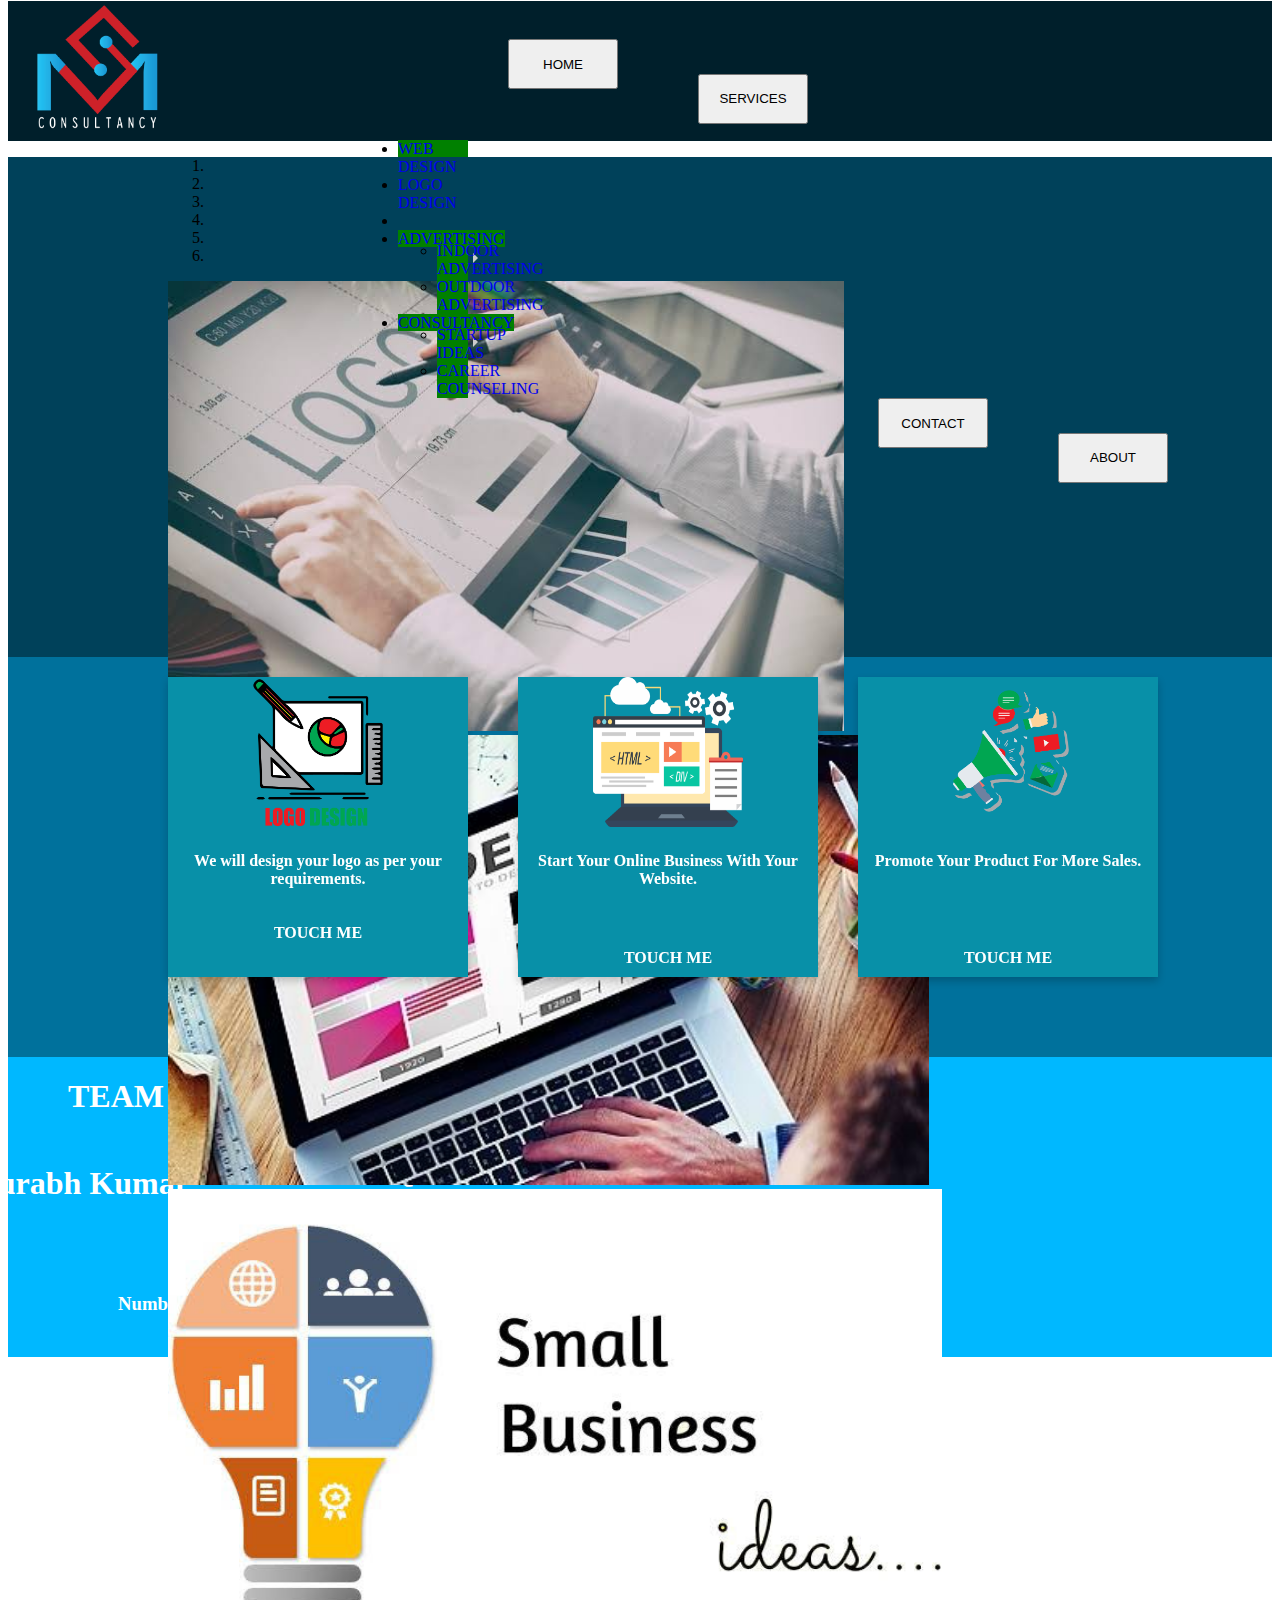
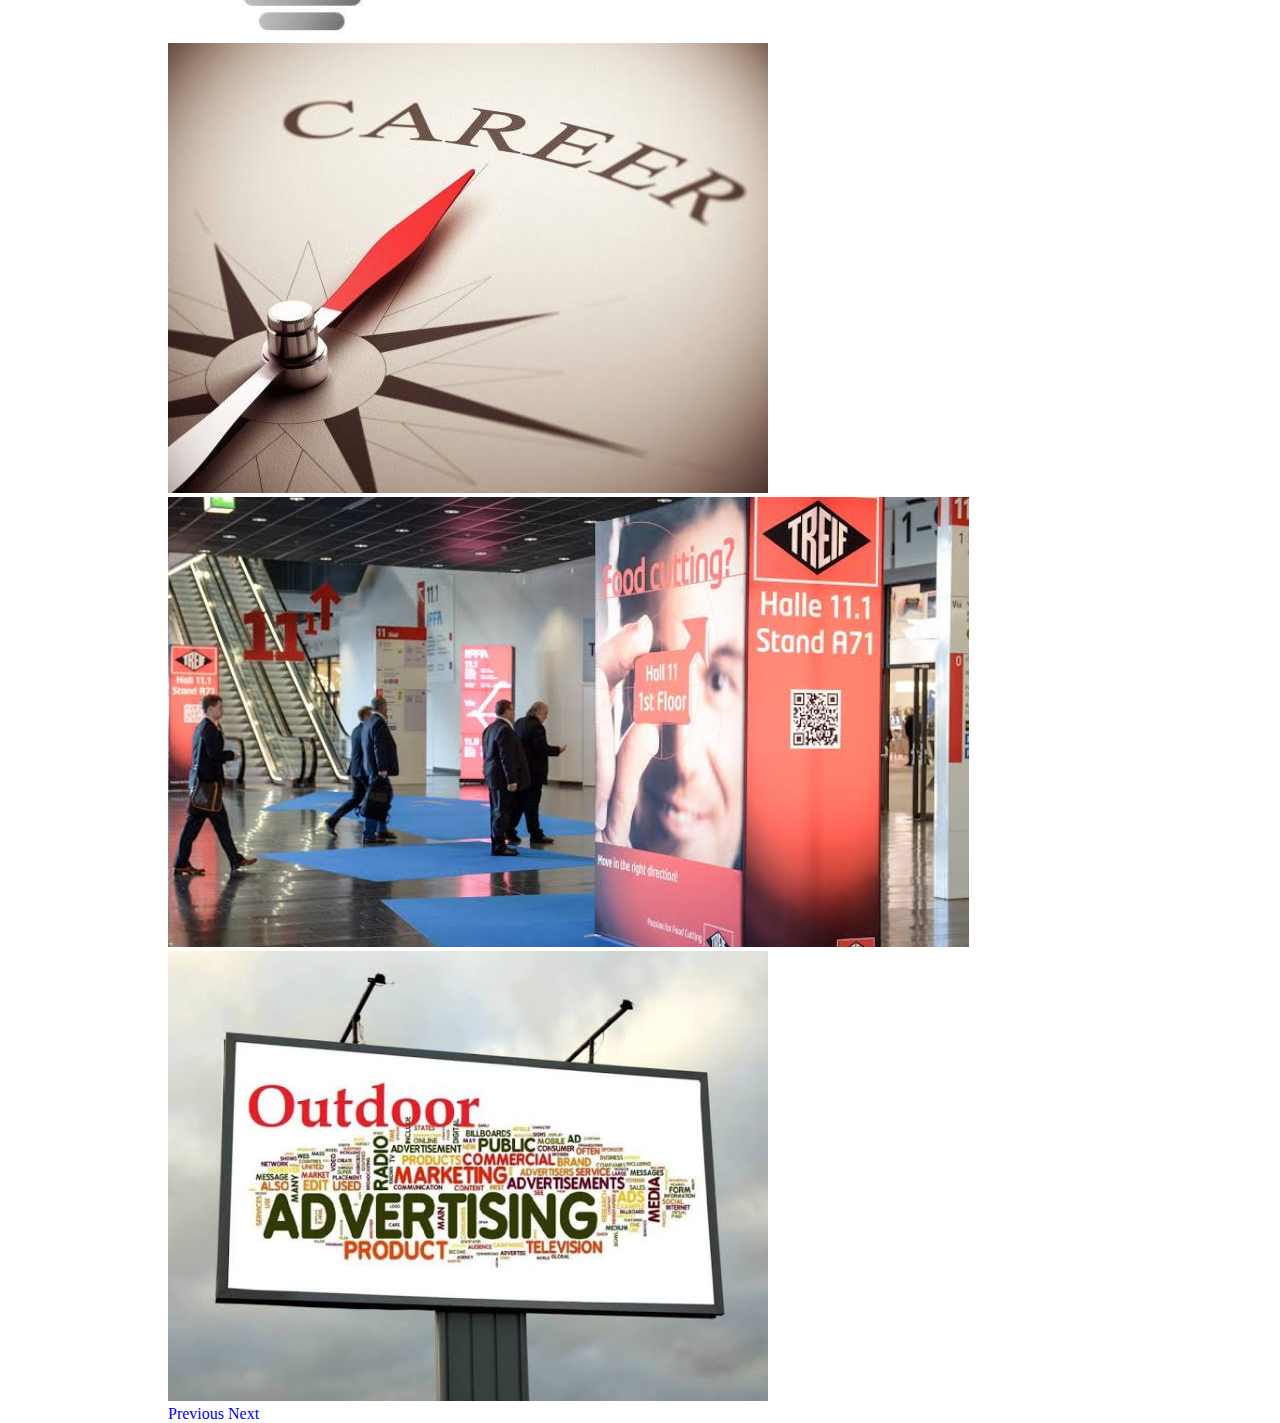
<file: index.html>
<!DOCTYPE html>
<html lang="en">
<head>
    <meta charset="UTF-8">
    <meta name="viewport" content="width=device-width, initial-scale=1.0">
    <title>MS CONSULTANCY</title>
    <link rel="stylesheet" href="style.css">
    <link rel="stylesheet" href="https://stackpath.bootstrapcdn.com/bootstrap/4.5.0/css/bootstrap.min.css" integrity="sha384-9aIt2nRpC12Uk9gS9baDl411NQApFmC26EwAOH8WgZl5MYYxFfc+NcPb1dKGj7Sk" crossorigin="anonymous">
    
</head>
<body>
    
    <div id="header"> <br>
        <img src="LOGO 2-01.png" alt="logo" class="logo">
           
        
        
        
               <div id="nasa">
            
            <div class="btn" role="group" aria-label="Button group with nested dropdown">
                   
                
               <a href="index.html"> <button type="button" class="btn btn-primary " id="btnh">  HOME  </button>
               </a>
                   
                   
                   
                   
                <div class="dropdown">
                    <button class="btn btn-primary dropdown-toggle" type="button" id="dropdownMenu1" data-toggle="dropdown" aria-haspopup="true" aria-expanded="false">
                     SERVICES
                    </button>
                    <ul class="dropdown-menu multi-level" role="menu" aria-labelledby="dropdownMenu">
                        <li class="dropdown-item"><a href="#about">WEB DESIGN</a></li>
                        <li class="dropdown-item"><a href="#about">LOGO DESIGN</a></li>
                        <li class="dropdown-divider"></li>
                        <li class="dropdown-submenu">
                          <a  class="dropdown-item" tabindex="-1" href="#">ADVERTISING</a>
                          <ul class="dropdown-menu">
                            <li class="dropdown-item"><a tabindex="-1" href="#about">INDOOR ADVERTISING</a></li>
                           
                            <li class="dropdown-item"><a href="#about">OUTDOOR ADVERTISING</a></li>
                            
                          </ul>
                        </li>
                        <li class="dropdown-submenu">
                            <a  class="dropdown-item" tabindex="-1" href="#">CONSULTANCY</a>
                            <ul class="dropdown-menu">
                              <li class="dropdown-item"><a tabindex="-1" href="#">STARTUP IDEAS</a></li>
                             
                              <li class="dropdown-item"><a href="#">CAREER COUNSELING</a></li>
                              
                            </ul>
                          </li>
                      </ul>
                </div>
                    
                    
                     <a href="#footer"> <button type="button" class="btn btn-primary flex-container   " id="btnc">CONTACT</button>
                     </a>
                   
                   
                     <a href="#footer"><button type="button" class="btn btn-primary flex-container  " id="btna">ABOUT</button>
                     </a>
                    
                    </div>



            </div>
        </div>          

        
    

         <div class="main">

            <div id="carouselExampleIndicators" class="carousel slide" data-ride="carousel">
                <ol class="carousel-indicators">
                  <li data-target="#carouselExampleIndicators" data-slide-to="0" class="active"></li>
                  <li data-target="#carouselExampleIndicators" data-slide-to="1"></li>
                  <li data-target="#carouselExampleIndicators" data-slide-to="2"></li>
                  <li data-target="#carouselExampleIndicators" data-slide-to="3"></li>
                  <li data-target="#carouselExampleIndicators" data-slide-to="4"></li>
                  <li data-target="#carouselExampleIndicators" data-slide-to="5"></li>
                </ol>
                <div class="carousel-inner">
                  <div class="carousel-item active">
                    <img class="d-block w-100" src="1.jpeg" alt="First slide">
                  </div>
                  <div class="carousel-item">
                    <img class="d-block w-100" src="2.jpeg" alt="Second slide">
                  </div>
                  <div class="carousel-item">
                    <img class="d-block w-100" src="3.jpeg" alt="Third slide">
                  </div>
                  <div class="carousel-item">
                    <img class="d-block w-100" src="4.jpeg" alt="fourth slide">
                  </div>
                  <div class="carousel-item">
                    <img class="d-block w-100" src="5.jpeg" alt="fifth slide">
                  </div>
                  <div class="carousel-item">
                    <img class="d-block w-100" src="6.jpeg" alt="sixth slide">
                  </div>
                </div>
                <a class="carousel-control-prev" href="#carouselExampleIndicators" role="button" data-slide="prev">
                  <span class="carousel-control-prev-icon" aria-hidden="true"></span>
                  <span class="sr-only">Previous</span>
                </a>
                <a class="carousel-control-next" href="#carouselExampleIndicators" role="button" data-slide="next">
                  <span class="carousel-control-next-icon" aria-hidden="true"></span>
                  <span class="sr-only">Next</span>
                </a>
              </div>
    
      </div>

    </div>
   



<div id="about">

  
  <div class="flip-card">
   
   
    <div class="flip-card-inner">
   
   
   
      <div class="flip-card-front">
   
   
        <img src="loga-01.png" alt="logodesign" id="logi">

                <h4 class="h4" align="center"> We will design your logo as per your requirements.<br><br><br>TOUCH ME</h4>
   
      </div>
   
      <div class="flip-card-back">
   <br><br>
        <h1 class="display-4">LOGO DESIGNING </h1> 
   <br>
   <a href="logo.html"><button type="button" class="btn btn-outline-success">CONTINUE</button></a>

   
   
      </div>
   
    </div>
  
 
  </div>




  <div class="flip-card3">
   
   
    <div class="flip-card3-inner">
   
   
   
      <div class="flip-card3-front">
   
   
        <img src="web-01.png" alt="webdesigning" id="webi">
                    <h4 class="h4" align="center">Start Your Online Business With Your Website.</h4><br><h4>TOUCH ME</h4>
   
      </div>
   
      <div class="flip-card3-back">
   <br><br>
        <h1 class="display-4">WEBISTE DESIGNING </h1> 
   <br>
   <a href="weba.html"> <button type="button" class="btn btn-outline-success">CONTINUE</button></a>
  
   
   
      </div>
   
    </div>
  
  
  
  
  
  
  
  
  
  
  </div>
  <div class="flip-card2">
   
   
    <div class="flip-card2-inner">
   
   
   
      <div class="flip-card2-front">
   
   
        <img src="ad.png" alt="advertising" id="adi">
  
                  <h4 class="h4" align="center">Promote Your Product For More Sales.</h4><br><br>
                  <h4>TOUCH ME</h4>
   
      </div>
   
      <div class="flip-card2-back">
   <br><br>
        <h1 class="display-4">ADVERTISE WITH US</h1> 
   <br>
   <a href="ad.html"><button type="button" class="btn btn-outline-success">CONTINUE</button></a>
  
   
   
      </div>
   
    </div>
  
  
  </div>

</div>
<div id="footer">

 <h1 class="display-1" id="tt">TEAM</h1> <br>
     <h1 class="display-4" id="subbu"> Saurabh Kumar</h1><br>
     <h1 class="display-4" id="qazi"> Qazi Mubin</h1><br>

     <h3 id="se"> Email : subuuk498@gmail.com</h3><br>
    <h3 id="sss"> Number : +92 3313398777 </h3><br>
    <h3 id="qqq"> Email: qazimubin444@gmail.com</h3><br>
    <h3 id="num">Number: +92 3009259266</h3><br>
</div>
                
            
    























    <script src="https://code.jquery.com/jquery-3.5.1.slim.min.js" integrity="sha384-DfXdz2htPH0lsSSs5nCTpuj/zy4C+OGpamoFVy38MVBnE+IbbVYUew+OrCXaRkfj" crossorigin="anonymous"></script>
<script src="https://cdn.jsdelivr.net/npm/popper.js@1.16.0/dist/umd/popper.min.js" integrity="sha384-Q6E9RHvbIyZFJoft+2mJbHaEWldlvI9IOYy5n3zV9zzTtmI3UksdQRVvoxMfooAo" crossorigin="anonymous"></script>
<script src="https://stackpath.bootstrapcdn.com/bootstrap/4.5.0/js/bootstrap.min.js" integrity="sha384-OgVRvuATP1z7JjHLkuOU7Xw704+h835Lr+6QL9UvYjZE3Ipu6Tp75j7Bh/kR0JKI" crossorigin="anonymous"></script>
</body>
</html>
</file>
<file: style.css>
#header
    {
        height: 140px;
width: 100%;
        background-color:#001f2b;
   
        margin-top: -7px;

    }

.btn   
    {

        height: 50px;
        width: 110px;
           

    }


        #btnh
            {
               /* margin-top: 10px; */
                margin-left: 150px;
            }
  #btnc
            {
                margin-left: 520px;
                margin-top: -124px;

            }
  #btna
            {
                margin-left: 700px;
                margin-top: -172px;
            }
  

            
           
           
        #nasa
        {
            height: 80px;
            width: 1000px;
            /* background-color: darkblue; */
            margin-left:350px;
            margin-top: 20px;
        }
.logo  
{
    height: 150px;
    width: 150px;
    float: left;
    margin-top: -18px;
    margin-left: 14px;
}

.main
{
    height: 500px;
    width: 100%;
    background-color:#00415a;
}
/* 
.btn{

    margin-left: 40px;
} */

.flex-container{
  margin-left: 100px;
}

/* .btn{
    float: left;
} */

.dropdown-item {
    background-color:green;
  }






#dropdownMenu1
{
    margin-left: 340px;
    margin-top: -78px ;
}



a{
    text-decoration: none;
}


  
.dropdown-submenu {
    position: relative;
    
}

.dropdown-submenu>.dropdown-menu {
    top: 0;
    left: 100%;
    margin-top: -6px;
    margin-left: -1px;
    -webkit-border-radius: 0 6px 6px 6px;
    -moz-border-radius: 0 6px 6px;
    border-radius: 0 6px 6px 6px;
}

.dropdown-submenu:hover>.dropdown-menu {
    display: block;
}

.dropdown-submenu>a:after {
    display: block;
    content: " ";
    float: right;
    width: 0;
    height: 0;
    border-color: transparent;
    border-style: solid;
    border-width: 5px 0 5px 5px;
    border-left-color: #ccc;
    margin-top: 5px;
    margin-right: -10px;
}

.dropdown-submenu:hover>a:after {
    border-left-color: #fff;
}

.dropdown-submenu.pull-left {
    float: none;
}

.dropdown-submenu.pull-left>.dropdown-menu {
    left: -100%;
    margin-left: 10px;
    -webkit-border-radius: 6px 0 6px 6px;
    -moz-border-radius: 6px 0 6px 6px;
    border-radius: 6px 0 6px 6px;
}

.d-block
{
    height: 450px;
    
}


#carouselExampleIndicators
{

    height: 450px;
    width: 1000px;
    margin-left: 160px;
}


  /* .logod
    {
        height: 220px;
        width: 400px;
        background-color: royalblue;
        /* margin-left: 10px; */
        /* margin-top: 30px;
        float: left;
        border: solid blue ;
        border-width: 3px;
     

    }   */

    .webd
        {
            height: 220px;
            width: 400px;
            background-color: #00719c;
            margin-left: 940px;
            margin-top: -220px;
            border: solid blue;
            border-width: 3px;

        }

.ad
        {

            height: 220px;
            width: 400px;
            background-color: #00719c;
            margin-left: 475px;
            margin-top: 30px;
            border: solid blue;
            border-width: 3px;

        }


        h4
            {
                color: white;
                font-family: cursive;
            }

#logi   
{
    height: 150px;
    width: 150px;
}


#tiles
    {

        height: 800px;

    }


#webi   
{
    height: 150px;
    width: 150px;
    /* margin-left: 140px; */
}    

#adi
    {
     height: 150px;
    width: 150px;
    /* margin-left: 110px; */
    /* margin-top: -300px; */

    }

#about
    {
        height: 400px;
        width: 100%;
        background-color: #00719c;

    }






    .flip-card {
        /* background-color: white; */
        width: 300px;
        height: 300px;
        perspective: 1000px;
        float: left;
        margin-top: 20px;
        margin-left: 160px;
      }
      
      .flip-card-inner {
        position: relative;
        width: 100%;
        height: 100%;
        text-align: center;
        transition: transform 0.6s;
        transform-style: preserve-3d;
        box-shadow: 0 4px 8px 0 rgba(0,0,0,0.2);
      }
      
      .flip-card:hover .flip-card-inner {
        transform: rotateY(180deg);
      }
      
      .flip-card-front, .flip-card-back {
        position: absolute;
        width: 100%;
        height: 100%;
        -webkit-backface-visibility: hidden;
        backface-visibility: hidden;
      }
      
      .flip-card-front {
        background-color: #0890a8;
        color: black;
      }
      
      .flip-card-back {
        background-color: rgba(0, 255, 149, 0.918);
        color: white;
        transform: rotateY(180deg);

      }





      .flip-card2 {
        /* background-color: white; */
        width: 300px;
        height: 300px;
        perspective: 1000px;
        float: left;
        margin-top: 20px;
        margin-left: 40px;
      }
      
      .flip-card2-inner {
        position: relative;
        width: 100%;
        height: 100%;
        text-align: center;
        transition: transform 0.6s;
        transform-style: preserve-3d;
        box-shadow: 0 4px 8px 0 rgba(0,0,0,0.2);
      }
      
      .flip-card2:hover .flip-card2-inner {
        transform: rotateY(180deg);
      }
      
      .flip-card2-front, .flip-card2-back {
        position: absolute;
        width: 100%;
        height: 100%;
        -webkit-backface-visibility: hidden;
        backface-visibility: hidden;
      }
      
      .flip-card2-front {
        background-color: #0890a8;
        color: black;
      }
      
      .flip-card2-back {
        background-color: rgba(0, 255, 149, 0.918);
        color: white;
        transform: rotateY(180deg);

      }






      .flip-card3 {
        /* background-color: white; */
        width: 300px;
        height: 300px;
        perspective: 1000px;
        float: left;
        margin-left: 50px;
        margin-top: 20px;
        
      }
      
      .flip-card3-inner {
        position: relative;
        width: 100%;
        height: 100%;
        text-align: center;
        transition: transform 0.6s;
        transform-style: preserve-3d;
        box-shadow: 0 4px 8px 0 rgba(0,0,0,0.2);
      }
      
      .flip-card3:hover .flip-card3-inner {
        transform: rotateY(180deg);
      }
      
      .flip-card3-front, .flip-card3-back {
        position: absolute;
        width: 100%;
        height: 100%;
        -webkit-backface-visibility: hidden;
        backface-visibility: hidden;
      }
      
      .flip-card3-front {
        background-color: #0890a8;
        color: black;
      }
      
      .flip-card3-back {
        background-color: rgba(0, 255, 149, 0.918);
        color: white;
        transform: rotateY(180deg);

      }



#footer
      {
        height: 300px;
        width: 100%;
        background-color: #00b8ff;
      }

.display-4
      {
        margin-left: 20px;
        float: left;
        color: white;

      }

  #tt 
      {
        margin-left: 60px;
        float: left;
        color: white;
      }

  h3
    {
      float: right;
      color: white;
    }    


    #subbu
      {
        margin-left: -200px;
        margin-top: 90px;
        color: white;
      }

      #qazi 
      {
        margin-top: 60px;
        margin-left: 200px;
        color: white;
      }


      #se
        {
          margin-right: 850px;
          color: white;
        }

        #sss
          {
            margin-left: 110px;
            margin-top: 10px;
            float: left;
            color: white;
          }

#num
          {
            margin-left: -425px;
            margin-top:  10px;
            float: left;
            color: white;
          }

          #qqq
          {
            margin-left: 220px;
            margin-top: -40px;
            float: left;
            color: white;
          }



          label{

            margin-left: 160px;
            color: white;
          }



          .name{

            margin-left: 163px;
          }
          
          #submit{
            margin-left: 363px;
            margin-top: 10px;
          }
</file>
